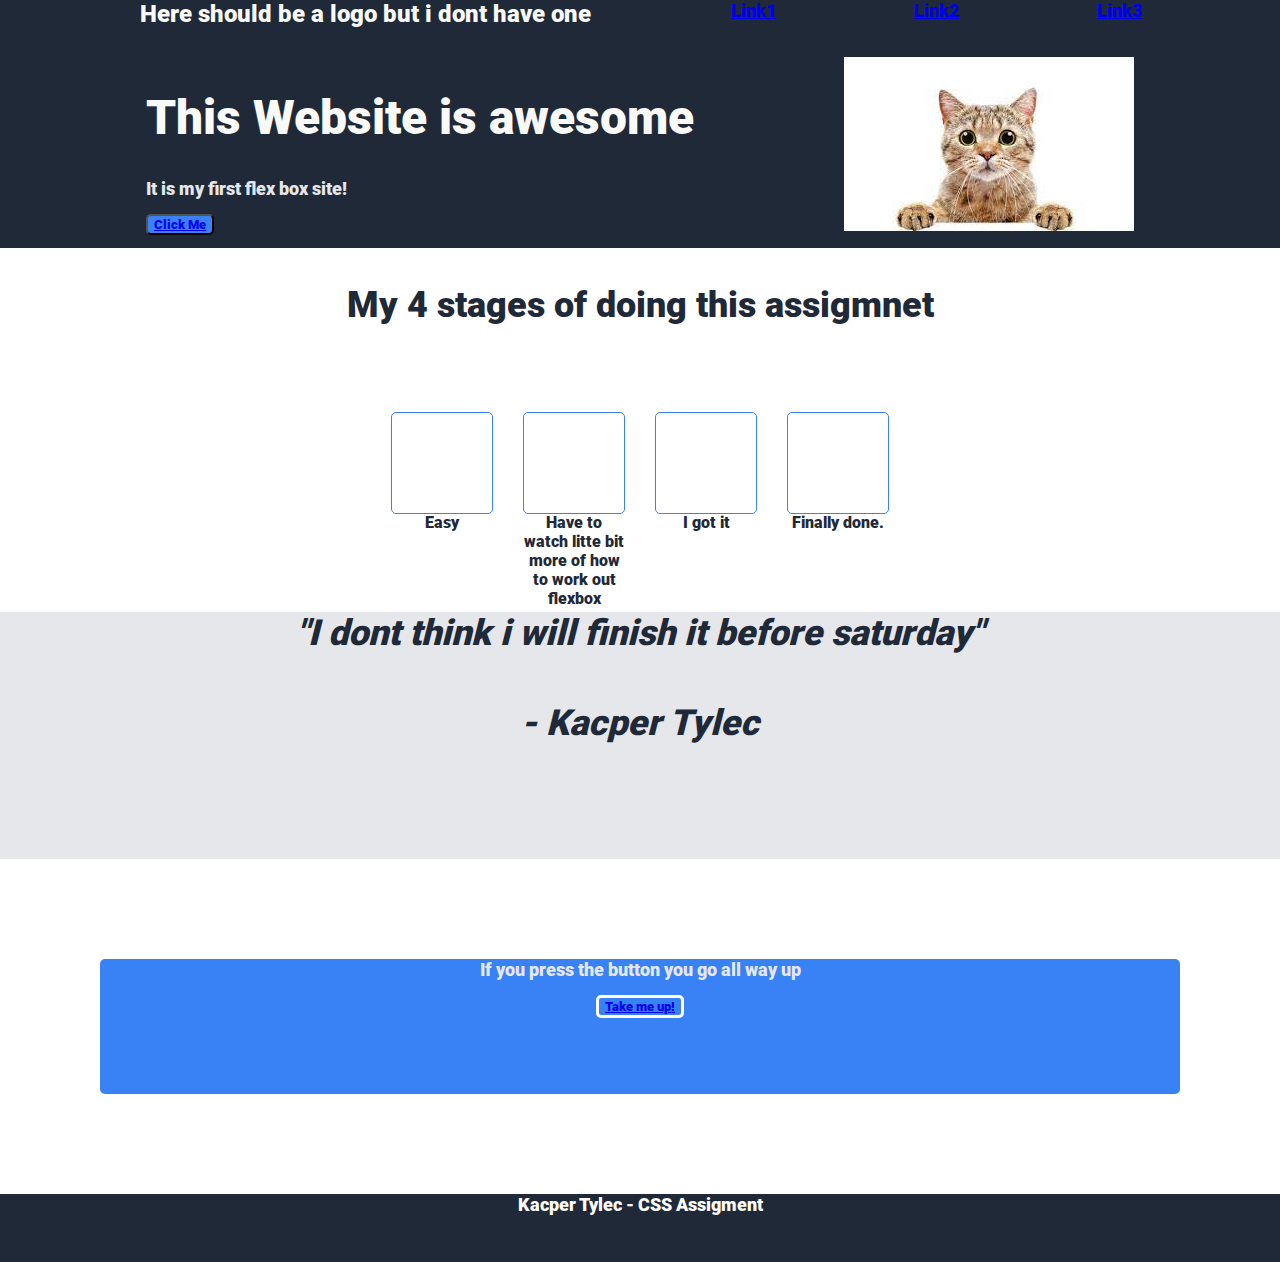
<file: index.html>
<!DOCTYPE html>
<html lang="en">
<head>
    <meta charset="UTF-8">
    <meta http-equiv="X-UA-Compatible" content="IE=edge">
    <meta name="viewport" content="width=device-width, initial-scale=1.0">
    <link rel="stylesheet" href="style.css">
    <title>CSS</title>
</head>

<body>
    <nav>
        <div id="navbar"></div>
        <div class="navbar">
            <div class="logo">Here should be a logo but i dont have one</div>
            <div class="nav nav1"><a href="C:\Users\kacpe\Development folder\Brainnest\CSS\Assigment\Css-assigment\Pages\Link1.html">Link1</a></div>
            <div class="nav nav2"><a href="C:\Users\kacpe\Development folder\Brainnest\CSS\Assigment\Css-assigment\Pages\Link2.html">Link2</a></div>
            <div class="nav nav3"><a href="C:\Users\kacpe\Development folder\Brainnest\CSS\Assigment\Css-assigment\Pages\Link3.html">Link3</a></div>
        </div>
    </nav>

    <header>
        <div class="headerbox">
          <div class="texth"><h1>This Website is awesome</h1><h2>It is my first flex box site!</h2><button id="button1" type="button" value="button1"><a href="C:\Users\kacpe\Development folder\Brainnest\CSS\Assigment\Css-assigment\Pages\clickme.html">Click Me</a></button></div>
          <div class="img"><img src="[data-uri]"></div>
        </div>
    </header>

    <main>
        <h3>My 4 stages of doing this assigmnet</h3>
        <div class="mainbox">
            <div class="b b1"><p>Easy</p></div>
            <div class="b b2"><p>Have to watch litte bit more of how to work out flexbox</p></div>
            <div class="b b3"><p>I got it</p></div>
            <div class="b b4"><p>Finally done.</p></div>
        </div>

    </main>

    <blockquote>
        <div class="quotebox">
            <h4>"I dont think i will finish it before saturday"</h4><p> - Kacper Tylec</p>
        </div>
    </blockquote>

    <aside>
        <div class="asidebox">
            <h2>If you press the button you go all way up</h2>
            <button id="button2" type="button"><a href="#navbar">Take me up!</a></button>

        </div>
    </aside>

    <footer><p>Kacper Tylec - CSS Assigment</p></footer>

</body>
</html>
</file>
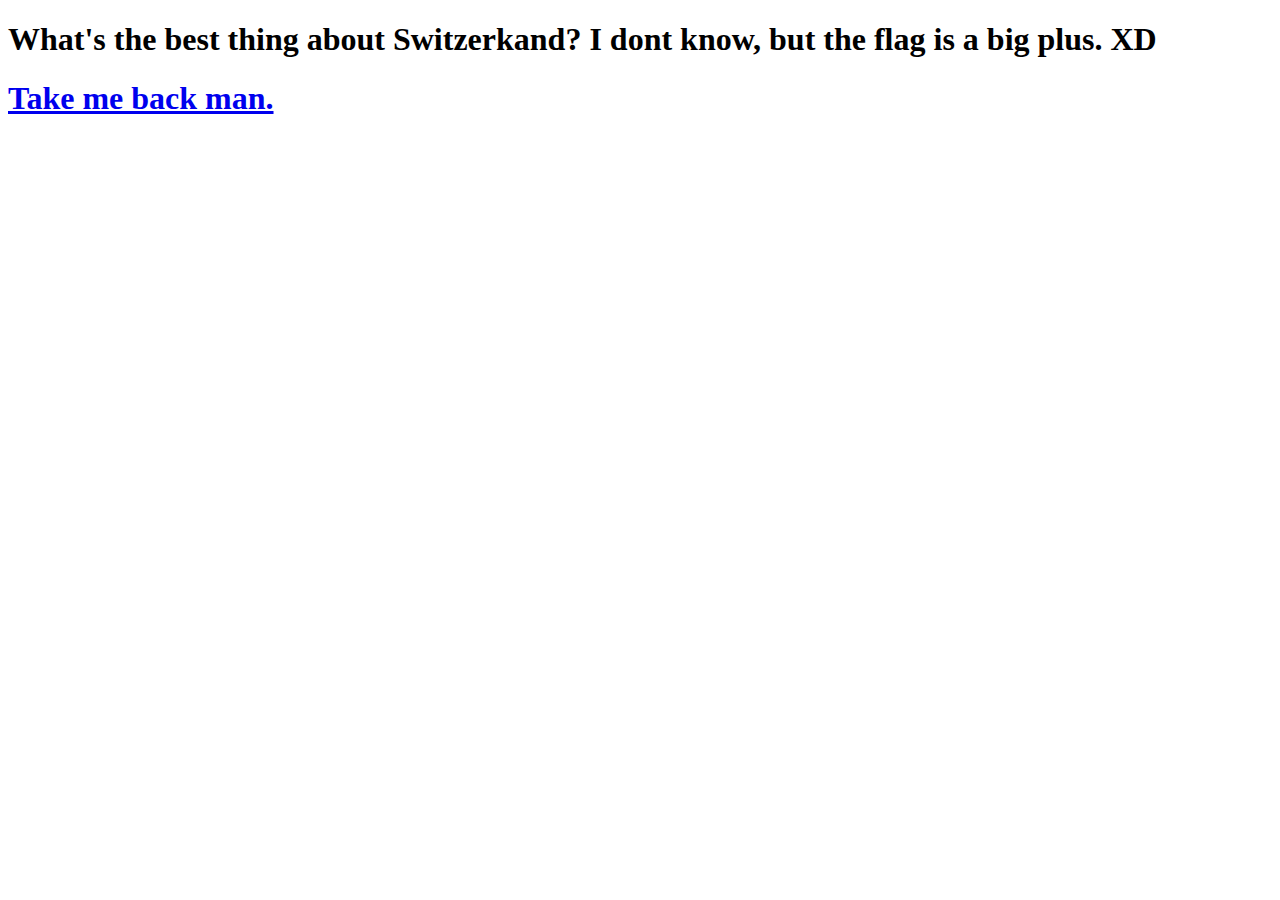
<file: Pages/clickme.html>
<!DOCTYPE html>
<html lang="en">
<head>
    <meta charset="UTF-8">
    <meta http-equiv="X-UA-Compatible" content="IE=edge">
    <meta name="viewport" content="width=device-width, initial-scale=1.0">
    <title>ClickME</title>
</head>
<body>
    <h1>What's the best thing about Switzerkand?
        I dont know, but the flag is a big plus.
        XD
    </h1>
    <h1><a href="C:\Users\kacpe\Development folder\Brainnest\CSS\Assigment\Css-assigment\index.html">Take me back man.</a></h>
    
</body>
</html>
</file>
<file: style.css>
@font-face {
    font-family: "RobotoBlack";
    src: url(./Fonts/Roboto-Black.ttf) format(truetype);
    font-style: normal;
}

@font-face {
    font-family: 'RobotoBLL' format(truetype);
    src: url(./Fonts/Roboto-LightItalic.ttf);
    font-style: italic;
}

@font-face {
    font-family: 'RobotoBlack' format(truetype);
    src: url(./Fonts/Roboto-Bold.ttf);
    font-weight: bold;
}

/*all above is font */

/* HTML style */

*{
    font-family: "RobotoBlack", sans-serif; 
}

h1 {
    font-size: 48px;
    color: #f9faf8;
    font-weight: bold;
}
 h2 {
    font-size: 18px;
    color: #E5E7EB;
    font-style: normal;
}
h3{
    font-size: 36px;
    color: #1f2937;
    font-weight: bold;
    text-align: center;
}
.mainbox p{
    color: #1f2937;
}

.nav{
    font-size: 18px;
    color: #E5E7EB;
    font-style: normal;
}

.logo{
    color: #f9faf8;
    font-size: 24px;
    font-style: normal;
}

blockquote{
    font-size: 36px;
    color: #1f2937;
    font-style: italic;
    text-align: center;
}


/*margin*/
body, blockquote{
    margin: 0;
}
.b p {
    margin-top: 100px;
    text-align: center;
}


/*colors*/
.navbar, footer, .headerbox {
    background-color: #1f2937;

}
.mainbox {
  background-color: white;
}

.quotebox {
    background-color: #e5e7eb;
}

.asidebox{
    background-color: #3882f6;
}

.b {
    background-color: white;
}
/*Below all boxes*/

/* nav toolbar*/

.navbar {
    display: flex;
    height: 5vh;
    
}
.nav {
    flex: 1;
}

.logo {
    flex: 4;
    text-align: center;
}


/* header and header box */

.headerbox {
    display: flex;
    height: 22.5vh;
    align-items: center;
    justify-content: center;
    gap: 150px;
}
.img{
    align-self: auto;
}
.texth{
    align-self: auto;

}
/*main and mainbox*/

.mainbox {
    display: flex;
    flex-direction: row;
    height: 22.5vh;
    justify-content: center;
    align-items: center;
    gap: 30px;

}

.b {
    width: 100px;
    height: 100px;
}

.b1 {
    border: 1px solid;
    border-radius: 5px;
    color: #3882f6;
   
}

.b2 { 
    border: 1px solid;
    border-radius: 5px;
    color: #3882f6;
}

.b3 {
    border: 1px solid;
    border-radius: 5px;
    color: #3882f6;
}

.b4 {
    border: 1px solid;
    border-radius: 5px;
    color: #3882f6;
}

/*quotebox*/

.quotebox {
    height: 27.5vh;
    width: 100%;
}

/* asdiebox */

.asidebox {
    flex-direction: row;
    height: 15vh;
    border-radius: 5px;
    margin-block: 100px;
    margin-inline: 100px;
    text-align: center;
}

/*footer*/
footer {
    font-size: 18px;
    color: white;
    text-align: center;
    height: 7.5vh;
}

/*button*/

#button1 {
    background-color: #3882f6;
    border-radius: 5px;
}

#button2 {
    background-color: #3882f6;
    border: solid white;
    border-radius: 5px;
}
</file>
